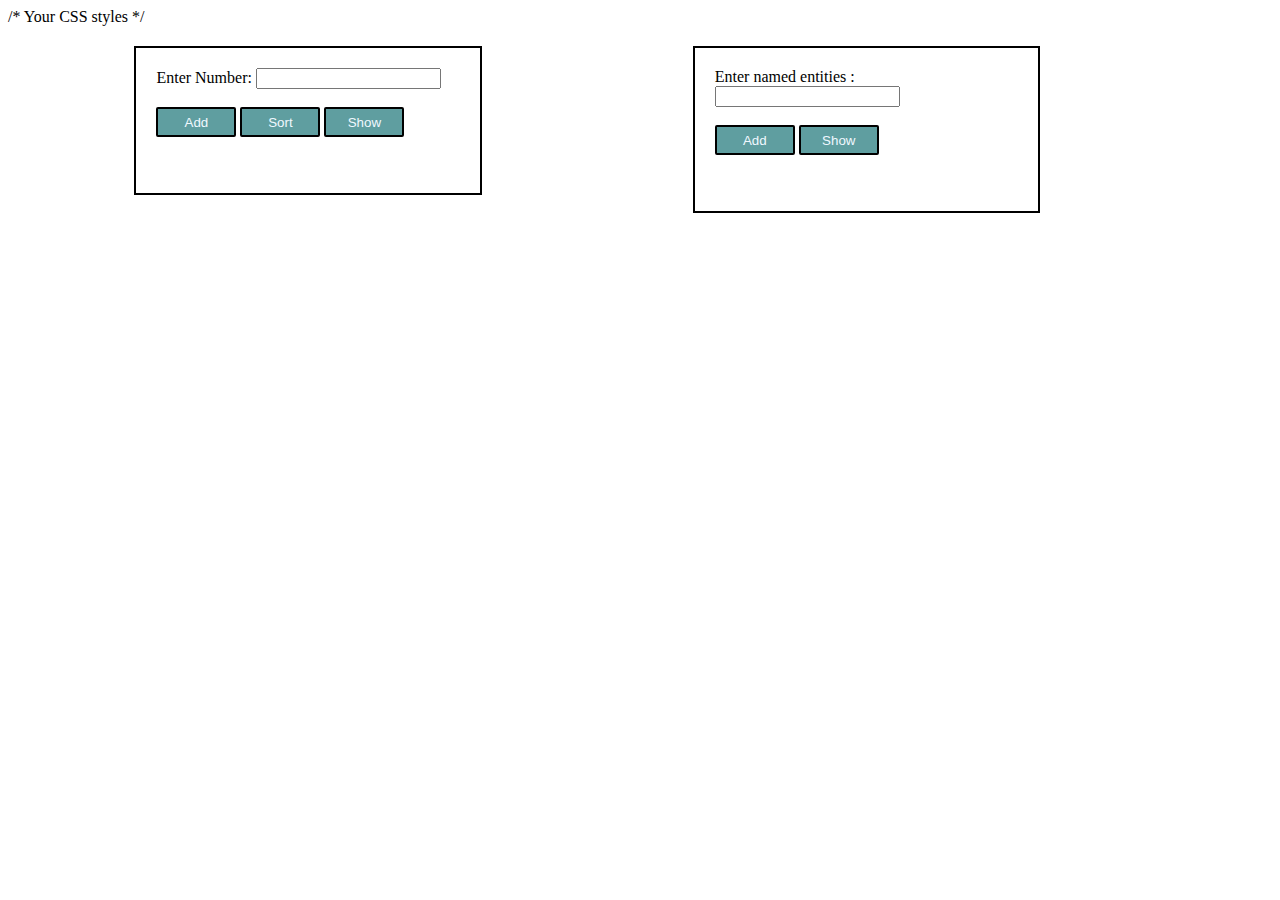
<file: Array/index.html>
<!DOCTYPE html>
<html lang="en">
<head>
  <meta charset="UTF-8" />
  <meta name="viewport" content="width=device-width, initial-scale=1.0" />
  <title>Array Operation</title>
 
    /* Your CSS styles */
    <style>
      form {
        border: 2px solid black;
        width: 300px;
        padding: 20px;
      }
      #btn {
        display: flex;
        align-items: center;
        justify-content: space-evenly;
        height: 50px;
      }
      .btn {
        width: 80px;
        height: 30px;
        color: aliceblue;
        background-color: cadetblue;
        border: 2px solid black;
        border-radius: 2px;
      }
      .btn:hover {
        background-color: #2980b9;
      }
      .container {
      display: flex;
      justify-content: space-between;
      align-items: flex-start;
      width: 80%;
      margin: 20px auto;
    }
    #f1 {
      width: 30%;
    }
    #f2 {
      width: 30%;
    }
    </style>
 
</head>
<body>
  <div class="container">
    <!-- First Form -->
    <form id="f1">
      <label for="number">Enter Number:</label>
      <input type="number" name="number" id="number" />
      <br /><br />
      <div id="btn1">
        <input
          type="button"
          value="Add"
          name="Add"
          class="btn"
          onclick="addelement()"
        />
        <input
          type="button"
          value="Sort"
          name="Sort"
          class="btn"
          onclick="sortelements()"
        />
        <input
          type="button"
          value="Show"
          name="Show"
          class="btn"
          onclick="showArray()"
        />
      </div>
      <br /><br />
    </form>
    <div id="arrayDisplay"></div>

    <!-- Second Form -->
    <form id="f2">
      <label for="text">Enter named entities :</label>
      <input type="text" name="text" id="text" />
      <br /><br />
      <div id="btn2">
        <input
          type="button"
          value="Add"
          name="Add"
          class="btn"
          onclick="addtext()"
        />
        <input
          type="button"
          value="Show"
          name="Show"
          class="btn"
          onclick="showtext()"
        />
      </div>
      <br /><br />
    </form>
    <div id="dis"></div>
  </div>

  <script>
    let array = [];

    function addelement() {
      let element = document.getElementById("number").value;
      array.push(element);
      alert(element + " added successfully");
      document.getElementById("number").value = ""; // Clear input field
    }

    function display() {
      for (let i = 0; i < array.length; i++) {
        console.log(array[i]);
      }
    }

    function showArray() {
      let displayDiv = document.getElementById("arrayDisplay");
      displayDiv.innerHTML = array.join(",");
    }

    function sortelements() {
      let l = array.length;
      for (let i = 0; i < l - 1; i++) {
        for (let j = 0; j < l - i - 1; j++) {
          if (array[j] > array[j + 1]) {
            let temp = array[j];
            array[j] = array[j + 1];
            array[j + 1] = temp;
          }
        }
      }
      showArray(); // Display sorted array
    }

    let arr = [];

    function addtext() {
      let text = document.getElementById('text').value;
      arr.push(text);
      alert(text + " is added");
      document.getElementById("text").value = ""; // Clear input field
    }

    function showtext() {
      let store = document.getElementById('dis');
      store.innerHTML = arr.join(',');
    }
  </script>
</body>
</html>
</file>
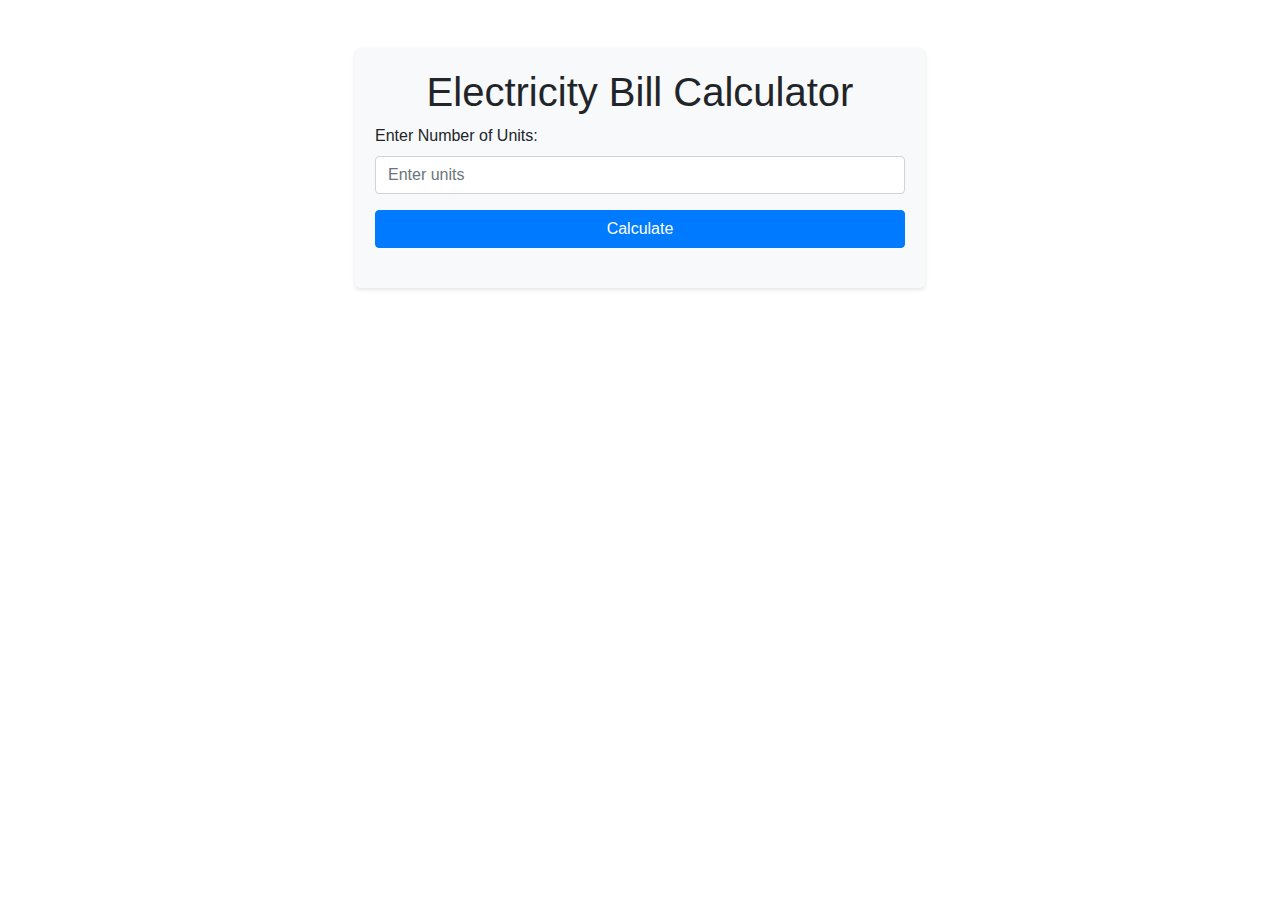
<file: Bill_javascript_dev/index.html>
<!DOCTYPE html>
<html lang="en">
<head>
    <meta charset="UTF-8">
    <meta name="viewport" content="width=device-width, initial-scale=1.0">
    <title>Electricity Bill Calculator</title>
    <link rel="stylesheet" href="https://stackpath.bootstrapcdn.com/bootstrap/4.5.2/css/bootstrap.min.css">
    <link rel="stylesheet" href="style.css">
</head>
<body>
    <div class="container">
        <div class="row justify-content-center">
            <div class="col-md-6 mt-5 calculator">
                <h1 class="text-center">Electricity Bill Calculator</h1>
          
                <div class="form-group">
                    <label for="units">Enter Number of Units:</label>
                    <input type="number" class="form-control" id="units" placeholder="Enter units">
                </div>
                <button id="calculate-button" class="btn btn-primary btn-block">Calculate</button>
                <div class="result" id="result">
                </div>
            </div>
        </div>
    </div>

    <script src="script.js"></script>
</body>
</html>
</file>
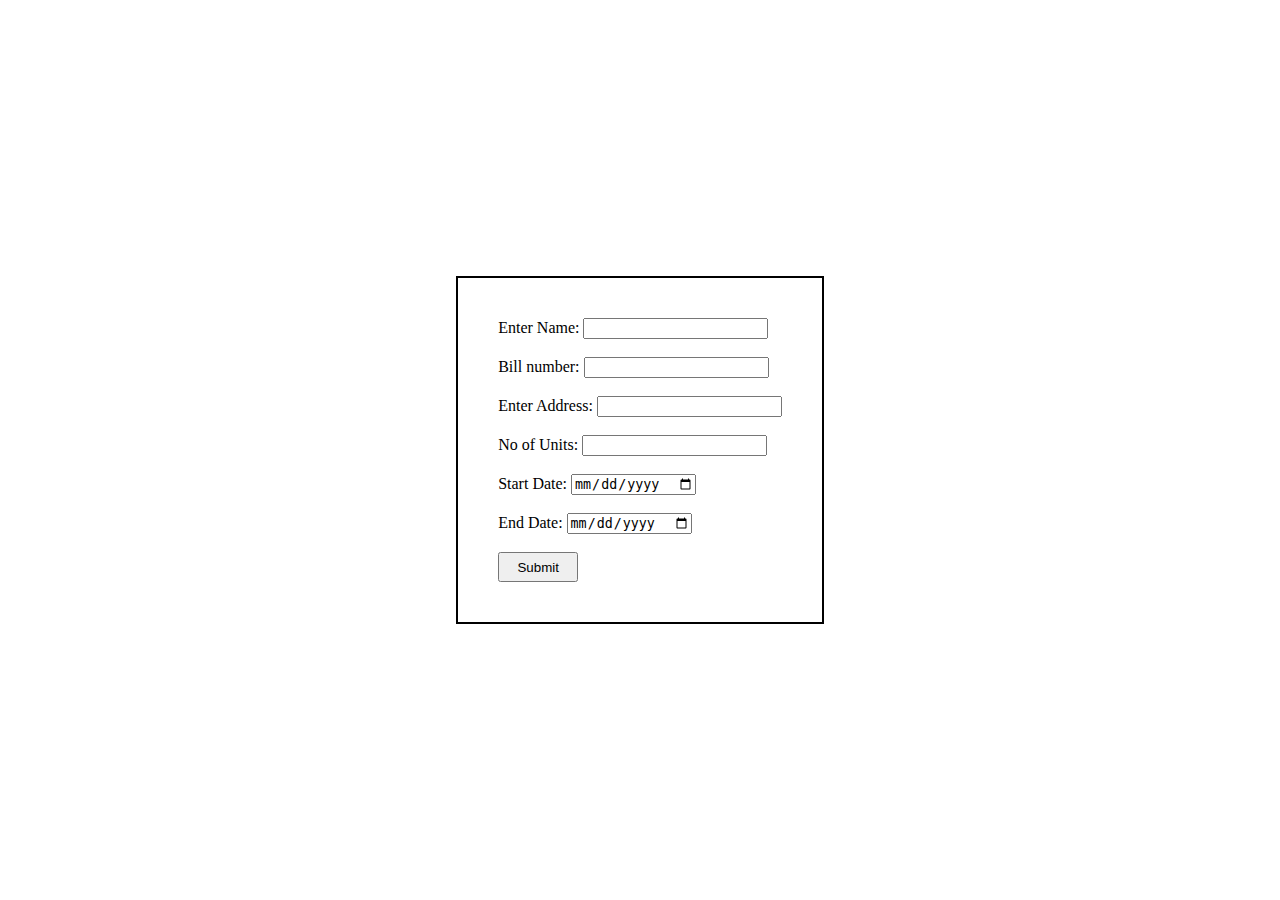
<file: Bill_js/index.html>
<!DOCTYPE html>
<html lang="en">
<head>
    <meta charset="UTF-8">
    <meta name="viewport" content="width=device-width, initial-scale=1.0">
    <title>Document</title>
    <link rel="stylesheet" href="style.css">
</head>
<body>
    <form action="next.php" method="POST">
        <div id="form">
            <label for="name">Enter Name:</label>
            <input id="name" type="text" name="name">
            <br><br>

            <label for="billnumber">Bill number:</label>
            <input id="billnumber" type="number" name="billnumber">
            <br><br>

            <label for="address">Enter Address:</label>
            <input id="address" type="text" name="address">
            <br><br>

            <label for="units">No of Units:</label>
            <input id="units" type="number" name="units">
            <br><br>

            <label for="startdate">Start Date:</label>
            <input id="sdate" type="date" name="sdate">
            <br><br>

            <label for="enddate">End Date:</label>
            <input id="edate" type="date" name="edate">
            <br><br>

            <input type="submit" id="submit">
        </div>
    </form>
</body>
</html>
</file>
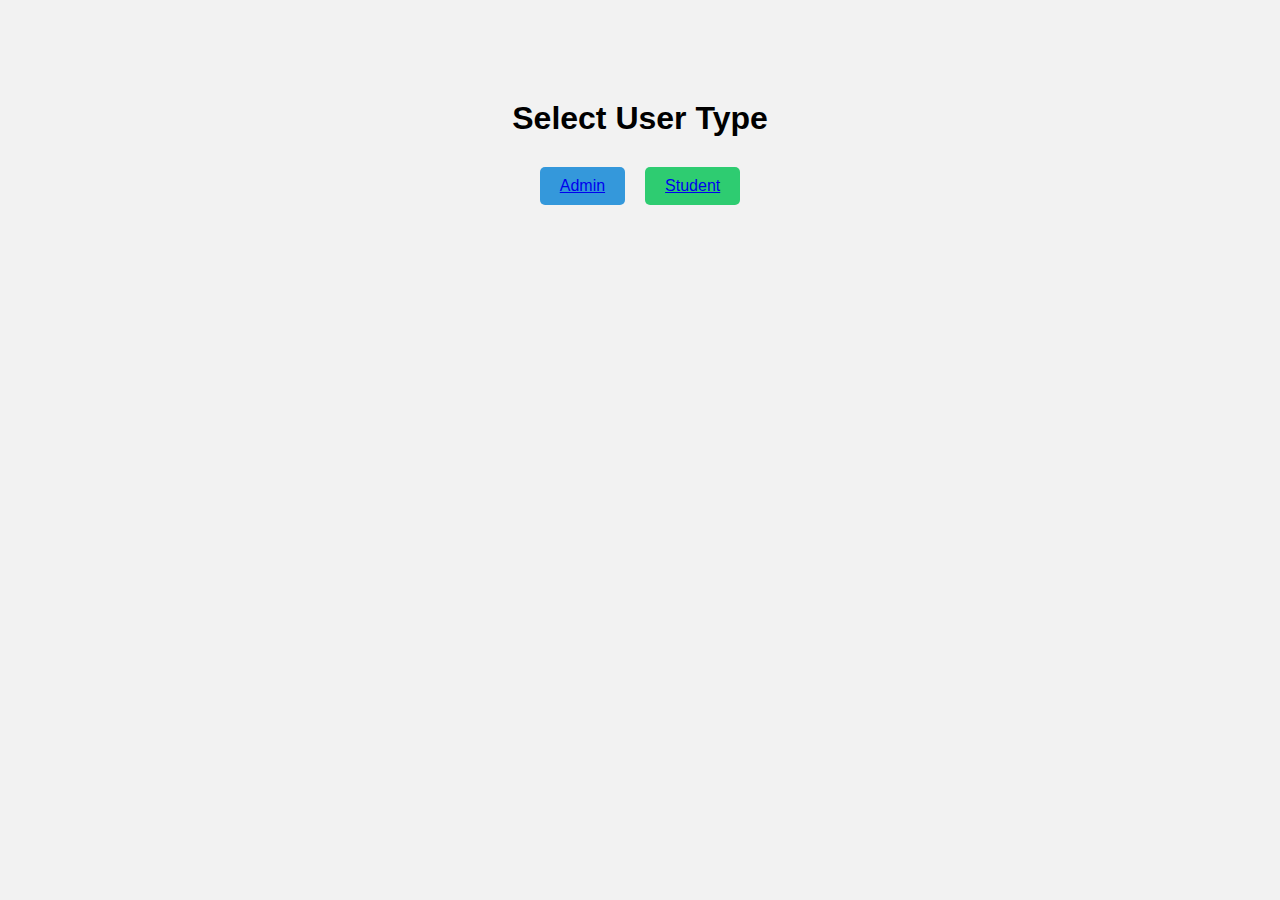
<file: Complaint_management/index.html>
<!DOCTYPE html>
<html lang="en">
<head>
    <meta charset="UTF-8">
    <title>User Type Selection</title>
    <style>
        body {
            margin: 0;
            font-family: Arial, sans-serif;
            background-color: #f2f2f2;
        }

        .container {
            width: 80%;
            margin: 100px auto;
            text-align: center;
        }

        h1 {
            margin-bottom: 30px;
        }

        .buttons {
            display: flex;
            justify-content: center;
            gap: 20px;
        }

        button {
            padding: 10px 20px;
            border: none;
            border-radius: 5px;
            cursor: pointer;
            font-size: 16px;
            transition: background-color 0.3s;
        }

        .admin-btn {
            background-color: #3498db;
            color: white;
        }

        .student-btn {
            background-color: #2ecc71;
            color: white;
        }

        .admin-btn:hover,
        .student-btn:hover {
            opacity: 0.8;
        }
    </style>
</head>
<body>

<div class="container">
    <h1>Select User Type</h1>
  
        <div class="buttons">
            <button class="admin-btn"><a href="view.php">Admin</a></button>
            <button class="student-btn"><a href="registration.php">Student</a></button>
        </div>
    
</div>

</body>
</html>
</file>
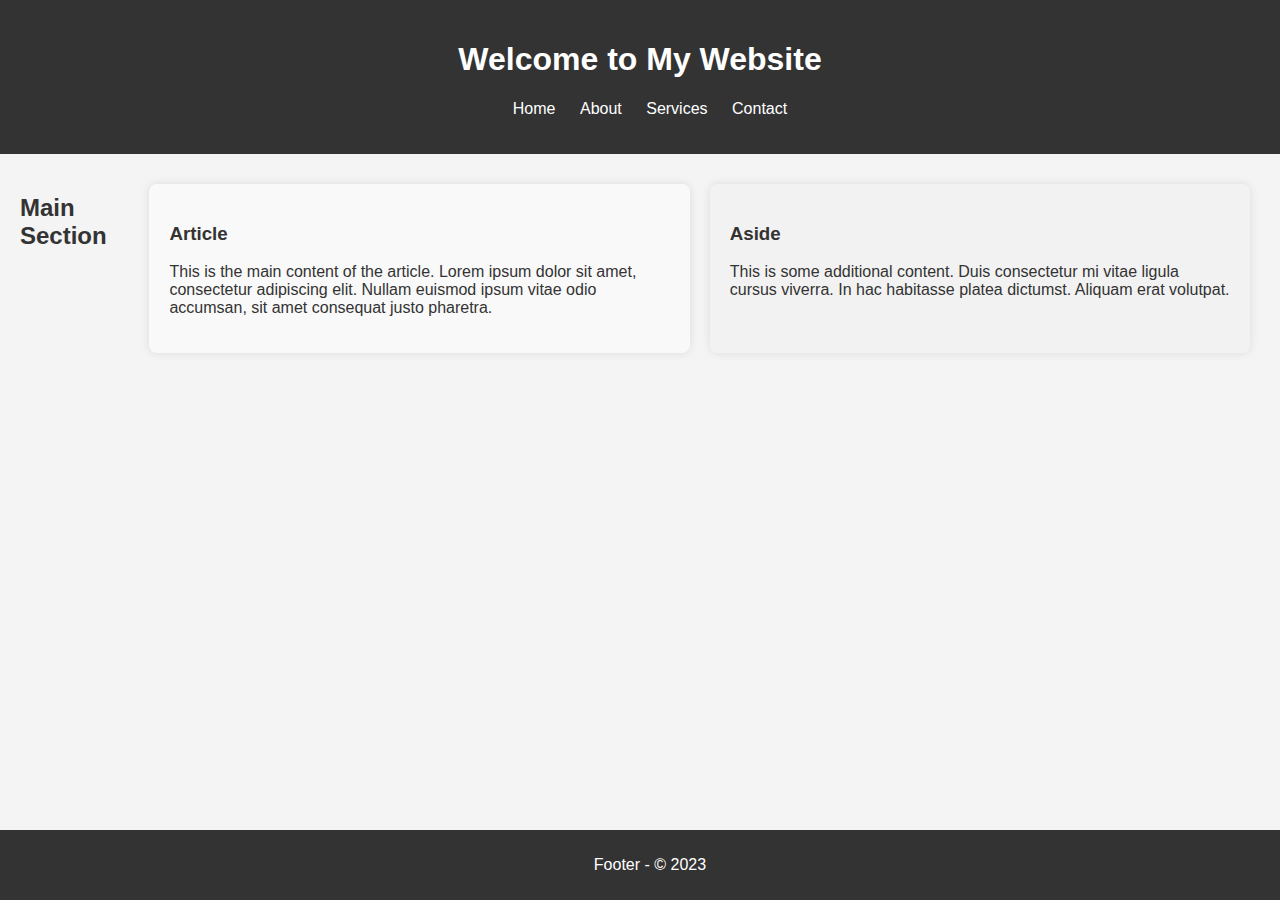
<file: Header_Footer/index.html>
<!DOCTYPE html>
<html lang="en">
<head>
  <meta charset="UTF-8">
  <title>HTML Page with Structured Sections</title>
  <style>
    body {
      font-family: Arial, sans-serif;
      margin: 0;
      padding: 0;
      background-color: #f4f4f4;
      color: #333;
    }

    header {
      background-color: #333;
      color: #fff;
      padding: 20px;
      text-align: center;
    }

    nav ul {
      list-style: none;
    }

    nav ul li {
      display: inline;
      margin-right: 20px;
    }

    nav ul li a {
      text-decoration: none;
      color: #fff;
    }

    main {
      margin: 20px;
    }

    section {
      display: flex;
    }

    article, aside {
      flex-basis: 50%;
      background-color: #fff;
      padding: 20px;
      border-radius: 8px;
      box-shadow: 0 0 10px rgba(0, 0, 0, 0.1);
      margin: 10px;
    }

    footer {
      background-color: #333;
      color: #fff;
      padding: 10px;
      text-align: center;
      position: fixed;
      bottom: 0;
      width: 100%;
    }
  </style>
</head>
<body>

  <header>
    <h1>Welcome to My Website</h1>
    <nav>
      <ul>
        <li><a href="#">Home</a></li>
        <li><a href="#">About</a></li>
        <li><a href="#">Services</a></li>
        <li><a href="#">Contact</a></li>
      </ul>
    </nav>
  </header>

  <main>
    <section>
      <h2>Main Section</h2>
      <article style="background-color: #f9f9f9;">
        <h3>Article</h3>
        <p>This is the main content of the article. Lorem ipsum dolor sit amet, consectetur adipiscing elit. Nullam euismod ipsum vitae odio accumsan, sit amet consequat justo pharetra.</p>
      </article>
      <aside style="background-color: #f2f2f2;">
        <h3>Aside</h3>
        <p>This is some additional content. Duis consectetur mi vitae ligula cursus viverra. In hac habitasse platea dictumst. Aliquam erat volutpat.</p>
      </aside>
    </section>
  </main>

  <footer>
    <p>Footer - &copy; 2023</p>
  </footer>

</body>
</html>
</file>
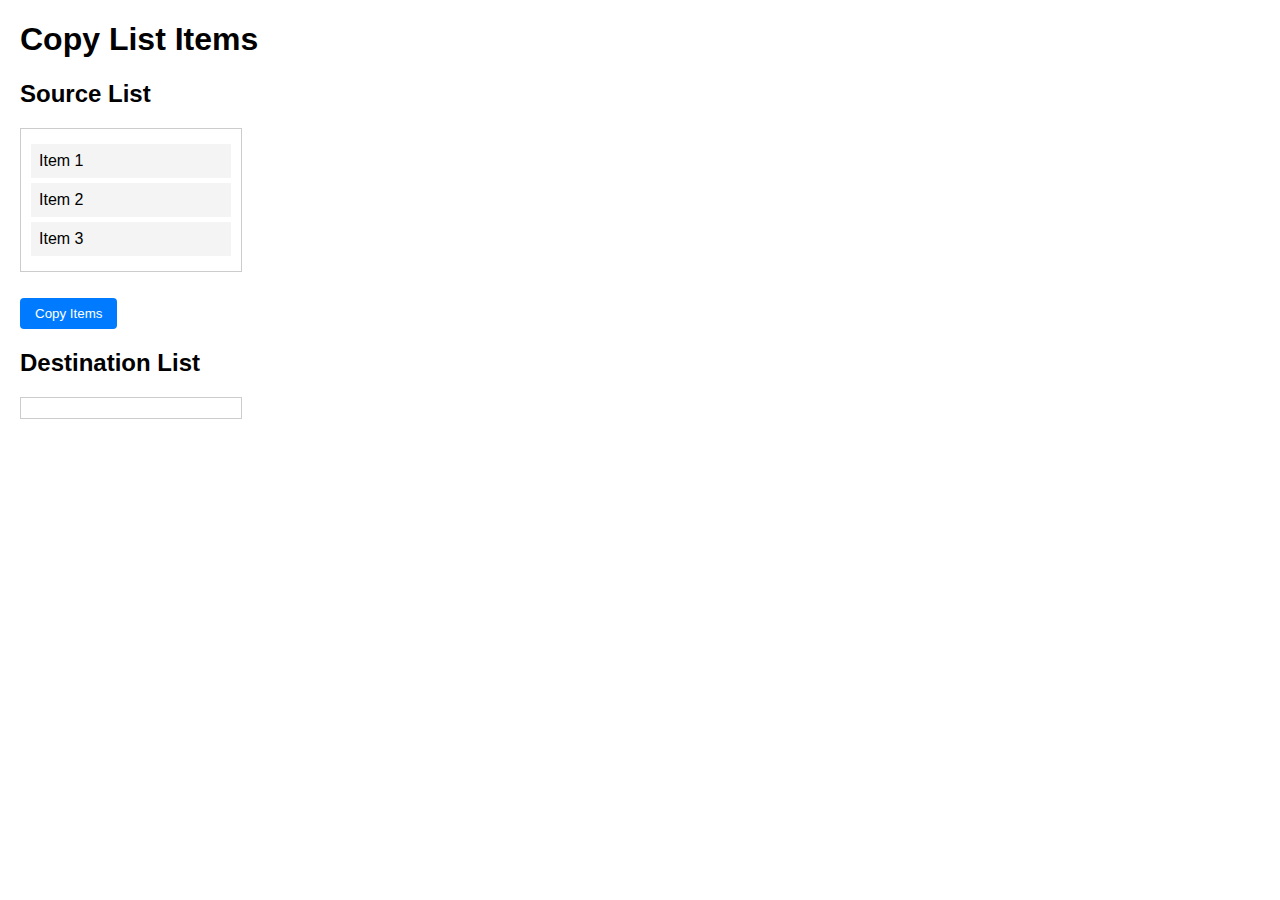
<file: JQuery_Copy_list/index.html>
<!DOCTYPE html>
<html>
<head>
  <title>List Item Copying</title>
  <style>
    body {
      font-family: Arial, sans-serif;
      margin: 20px;
    }

    #sourceList, #destinationList {
      border: 1px solid #ccc;
      padding: 10px;
      width: 200px;
      list-style: none;
    }

    #sourceList li, #destinationList li {
      margin: 5px 0;
      background-color: #f4f4f4;
      padding: 8px;
      cursor: pointer;
    }

    #copyButton {
      margin-top: 10px;
      padding: 8px 15px;
      background-color: #007bff;
      color: #fff;
      border: none;
      border-radius: 4px;
      cursor: pointer;
    }
  </style>
  <script src="https://code.jquery.com/jquery-3.6.0.min.js"></script>
</head>
<body>

  <h1>Copy List Items</h1>

  <h2>Source List</h2>
  <ul id="sourceList">
    <li>Item 1</li>
    <li>Item 2</li>
    <li>Item 3</li>
  </ul>

  <button id="copyButton">Copy Items</button>

  <h2>Destination List</h2>
  <ul id="destinationList">
    <!-- Destination list will be empty initially -->
  </ul>

  <script>
    $(document).ready(function() {
      $('#copyButton').on('click', function() {
        var sourceItems = $('#sourceList li').clone();
        $('#destinationList').append(sourceItems);
      });
    });
  </script>

</body>
</html>
</file>
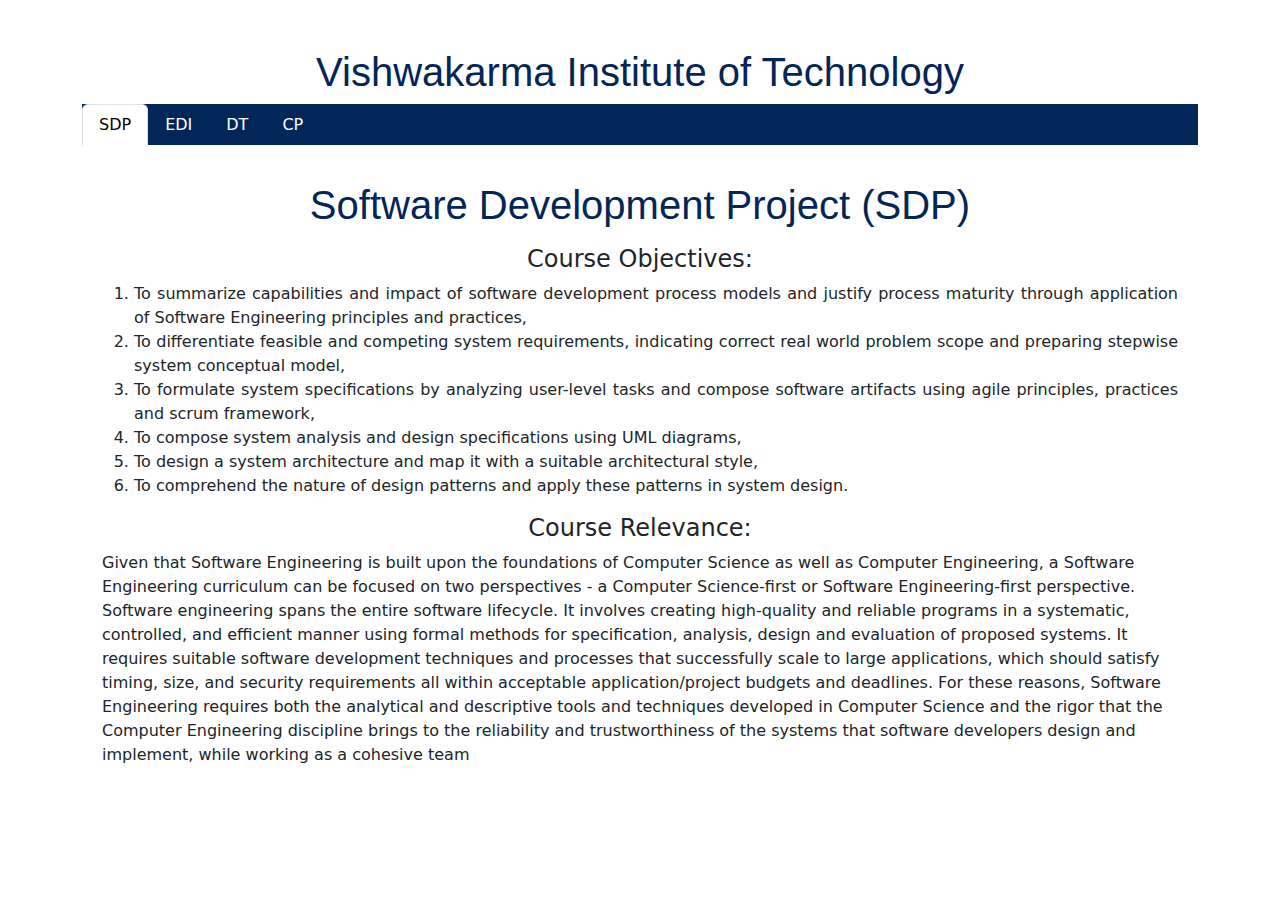
<file: toggle/index.html>
<!DOCTYPE html>
<html lang="en">
<head>
  <meta charset="UTF-8">
  <meta name="viewport" content="width=device-width, initial-scale=1.0">
  <title>VIT Projects</title>
  <link href="https://cdn.jsdelivr.net/npm/bootstrap@5.3.0/dist/css/bootstrap.min.css" rel="stylesheet">
  <link href="index.css" rel="stylesheet">
</head>
<body>
  <div class="container mt-5">
  </div>
  <script src="https://code.jquery.com/jquery-3.6.0.min.js"></script>
  <script src="https://cdn.jsdelivr.net/npm/bootstrap@5.3.0/dist/js/bootstrap.bundle.min.js"></script>
  <script>
    $(document).ready(function() {
      $('.nav-tabs a').click(function() {
        $(this).tab('show');
      });
    });
  </script>
    
</body>
<div class="container mt-5">
  <h1>Vishwakarma Institute of Technology</h1>
    <ul class="nav nav-tabs">
      <li class="nav-item">
        <a class="nav-link active" data-toggle="tab" href="#sdp">SDP</a>
      </li>
      <li class="nav-item">
        <a class="nav-link" data-toggle="tab" href="#edi">EDI</a>
      </li>
      <li class="nav-item">
        <a class="nav-link" data-toggle="tab" href="#dt">DT</a>
      </li>
      <li class="nav-item">
        <a class="nav-link" data-toggle="tab" href="#course">CP</a>
      </li>
    </ul>
    <div class="tab-content mt-3">
      <div class="tab-pane fade show active" id="sdp">
        <h1>Software Development Project (SDP)</h1>
        <p id="CO">
            <h4>Course Objectives:</h4>
            <ol>
                <li>To summarize capabilities and impact of software development process models and justify process
                    maturity through application of Software Engineering principles and practices,</li>
                <li> To differentiate feasible and competing system requirements, indicating correct real world
                    problem scope and preparing stepwise system conceptual model,</li>
                <li>To formulate system specifications by analyzing user-level tasks and compose software artifacts
                    using agile principles, practices and scrum framework,</li>
                <li>To compose system analysis and design specifications using UML diagrams,</li>
                <li>To design a system architecture and map it with a suitable architectural style,</li>
                <li>To comprehend the nature of design patterns and apply these patterns in system design.</li>
            </ol>
            <h4>Course Relevance:</h4>
            Given that Software Engineering is built upon the foundations of Computer Science as well as
            Computer Engineering, a Software Engineering curriculum can be focused on two perspectives - a
            Computer Science-first or Software Engineering-first perspective. Software engineering spans the
            entire software lifecycle. It involves creating high-quality and reliable programs in a systematic,
            controlled, and efficient manner using formal methods for specification, analysis, design and
            evaluation of proposed systems. It requires suitable software development techniques and processes
            that successfully scale to large applications, which should satisfy timing, size, and security
            requirements all within acceptable application/project budgets and deadlines. For these reasons,
            Software Engineering requires both the analytical and descriptive tools and techniques developed in
            Computer Science and the rigor that the Computer Engineering discipline brings to the reliability and
            trustworthiness of the systems that software developers design and implement, while working as a
            cohesive team
        </p>
      </div>
      <div class="tab-pane fade" id="edi">
        <h1>Engineering Data and Innovation (EDI)</h1>
        <p>
            <h4>Course Objectives:</h4>

            <ol>
                <li>To develop critical thinking and problem solving ability by exploring and proposing solutions to
                    realistic/social problems.</li>
                <li>To Evaluate alternative approaches, and justify the use of selected tools and methods,</li>
                <li>To emphasize learning activities those are long-term, inter-disciplinary and student-centric.</li>
                <li>To engage students in rich and authentic learning experiences.</li>
                <li>To provide every student the opportunity to get involved either individually or as a group so as to
                    develop team skills and learn professionalism.</li>
            </ol>
            <h4>Course Relevance</h4>
            <p>To develop an ecosystem to promote entrepreneurship and research culture among the students
                Course Relevance: Project Centric Learning (PCL) is a powerful tool for students to work in areas
                of their choice and strengths. Along with course based projects, curriculum can be enriched with
                semester long Engineering Design and Development courses, in which students can solve socially
                relevant problems using various technologies from relevant disciplines. The various socially relevant
                domains can be like Health care, Agriculture, Defense, Education, Smart City, Smart Energy and
                Swaccha Bharat Abhiyan. To gain the necessary skills to tackle such projects, students can select
                relevant online courses and acquire skills from numerous sources under guidance of faculty and
                enrich their knowledge in the project domain, thereby achieving project centric learning. Modern
                world sustained and advanced through the successful completion of projects. In short, if students are
                prepared for success in life, we need to prepare them for a project-based world. It is a style of active
                learning and inquiry-based learning. Project centric learning will also redefine the role of teacher as
                mentor in the learning process. The PCL model focuses the student on a big open-ended question,
                challenge, or problem to research and respond to and/or solve. It brings students not only to know,
                understand and remember rather it takes them to analyze, design and apply categories of Bloom’s
                Taxonomy</p>
            </p>
      </div>
      <div class="tab-pane fade" id="dt">
        <h1>Design Thinking (DT)</h1>
        <p>
            <h4>Course Outcomes:</h4>
            <ol>
                <li>Understand the importance of doing Research</li>
                <li>Interpret and distinguish different fundamental terms related to Research</li>
                <li>Apply the methodology of doing research and mode of its publication</li>
                <li>Write a Research Paper based on project work</li>
                <li>Understand Intellectual property rights</li>
                <li>Use the concepts of Ethics in Research</li>
                <li>Understand the Entrepreneurship and Business Planning</li>
            </ol>
        </p>
      </div>
      <div class="tab-pane fade" id="course">
        <h1>Course Project</h1>
        <p>
            <h4>Objectives:</h4> 

            <ol>
                <li>Engineering Knowledge Application: Apply theoretical knowledge gained during the course to solve real-world engineering problems.</li>
                <li>Design and Innovation: Demonstrate creativity and innovation by designing new systems, products, or solutions that address engineering challenges.</li>
                <li>Practical Skills Development: Acquire hands-on experience and practical skills through the implementation of engineering projects.</li>
                <li>Interdisciplinary Integration: Integrate knowledge from multiple engineering disciplines to develop comprehensive solutions.</li>
                <li>Project Planning and Management: Learn project management skills, including planning, organization, resource allocation, and scheduling.</li>
                <li>Critical Analysis: Analyze engineering problems critically, identify constraints, and propose feasible and efficient solutions.</li>
                <li>Teamwork and Communication: Foster teamwork and effective communication among project members, simulating a professional engineering environment.</li>
                <li>Research and Literature Review: Conduct research and literature reviews to support project decisions and methodologies.</li>
                <li>Prototyping and Testing: Develop prototypes and perform testing to validate the functionality and performance of engineering solutions.</li>
                <li>Ethical Considerations: Address ethical concerns related to the engineering project, such as safety, environmental impact, and social responsibility.</li>
                <li>Cost and Feasibility Analysis: Consider cost constraints and feasibility aspects to ensure practicality and economic viability of the project.</li>
                <li>Documentation and Reporting: Create comprehensive project documentation and reports, highlighting the entire development process, findings, and conclusions.</li>
                <li>Continuous Improvement: Emphasize iterative development, where the project evolves through feedback and continuous improvement.</li>
                <li>Industry Relevance: Align the project with current industry practices and trends, preparing students for real-world engineering challenges.</li>
                <li>Presentation Skills: Enhance presentation and communication skills by delivering clear and compelling presentations of the project.</li>
            </ol>
        </p>
      </div>
    </div>
  </div>

</html>
</file>
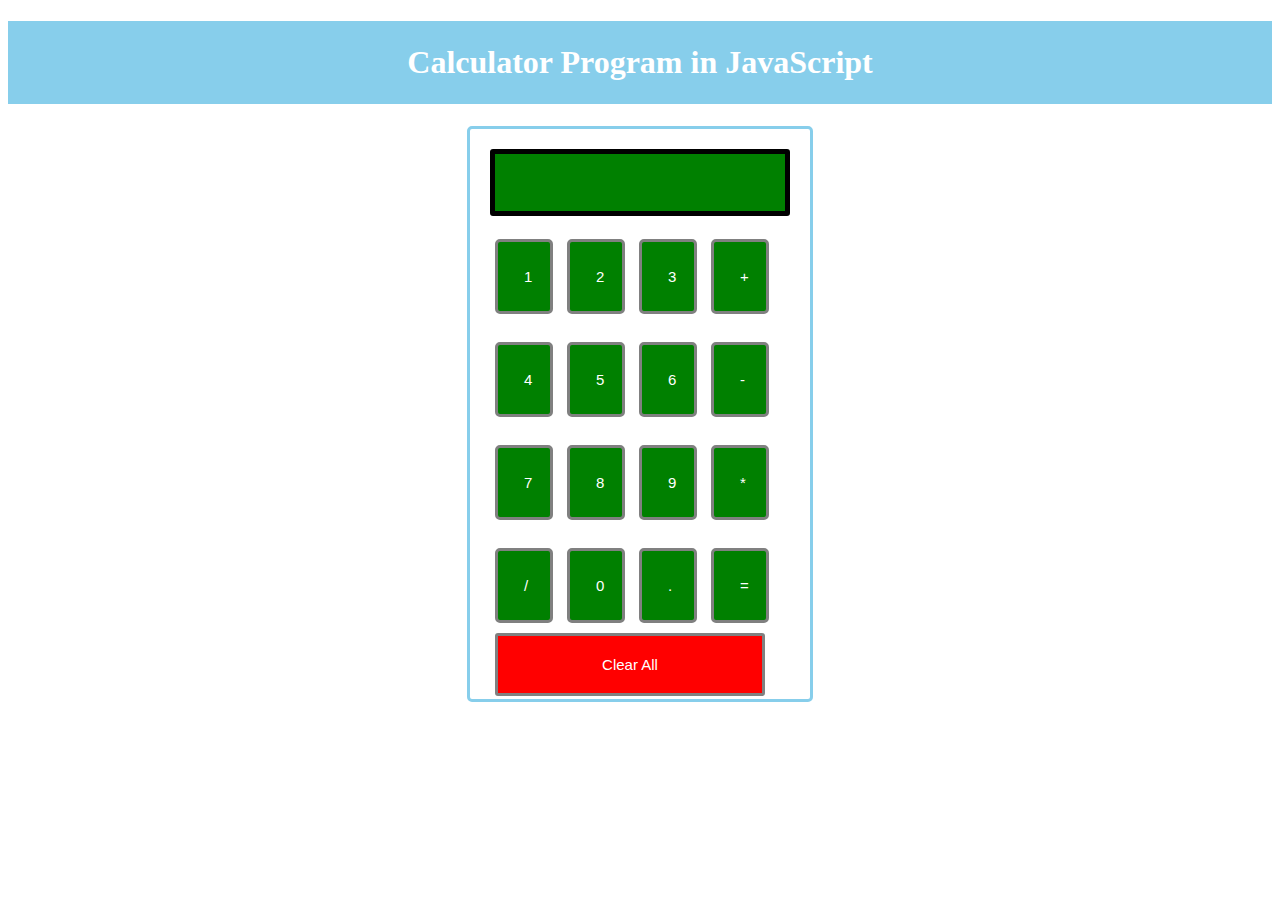
<file: Calculator/cal.html>
<!-- Create a simple Program to build the Calculator in JavaScript using with HTML and CSS web languages. -->  
<!DOCTYPE html>  
<html lang = "en">  
<head>  
<title> JavaScript Calculator </title>  
  
<style>  
h1 {  
    text-align: center;  
    padding: 23px;  
    background-color: skyblue;  
    color: white;  
    }  
  
#clear{  
width: 270px;  
border: 3px solid gray;  
    border-radius: 3px;  
    padding: 20px;  
    background-color: red;  
}  
  
.formstyle  
{  
width: 300px;  
height: 530px;  
margin: auto;  
border: 3px solid skyblue;  
border-radius: 5px;  
padding: 20px;  
}  
  
  
  
input  
{  
width: 20px;  
background-color: green;  
color: white;  
border: 3px solid gray;  
    border-radius: 5px;  
    padding: 26px;  
    margin: 5px;  
    font-size: 15px;  
}  
  
  
#calc{  
width: 250px;  
border: 5px solid black;  
    border-radius: 3px;  
    padding: 20px;  
    margin: auto;  
}  
  
</style>  
  
</head>  
<body>  
<h1> Calculator Program in JavaScript </h1>  
<div class= "formstyle">  
<form name = "form1">  
      
    <!-- This input box shows the button pressed by the user in calculator. -->  
  <input id = "calc" type ="text" name = "answer"> <br> <br>  
  <!-- Display the calculator button on the screen. -->  
  <!-- onclick() function display the number prsses by the user. -->  
  <input type = "button" value = "1" onclick = "form1.answer.value += '1' ">  
  <input type = "button" value = "2" onclick = "form1.answer.value += '2' ">  
  <input type = "button" value = "3" onclick = "form1.answer.value += '3' ">  
   <input type = "button" value = "+" onclick = "form1.answer.value += '+' ">  
  <br> <br>  
    
  <input type = "button" value = "4" onclick = "form1.answer.value += '4' ">  
  <input type = "button" value = "5" onclick = "form1.answer.value += '5' ">  
  <input type = "button" value = "6" onclick = "form1.answer.value += '6' ">  
  <input type = "button" value = "-" onclick = "form1.answer.value += '-' ">  
  <br> <br>  
    
  <input type = "button" value = "7" onclick = "form1.answer.value += '7' ">  
  <input type = "button" value = "8" onclick = "form1.answer.value += '8' ">  
  <input type = "button" value = "9" onclick = "form1.answer.value += '9' ">  
  <input type = "button" value = "*" onclick = "form1.answer.value += '*' ">  
  <br> <br>  
    
    
  <input type = "button" value = "/" onclick = "form1.answer.value += '/' ">  
  <input type = "button" value = "0" onclick = "form1.answer.value += '0' ">  
    <input type = "button" value = "." onclick = "form1.answer.value += '.' ">  
    <!-- When we click on the '=' button, the onclick() shows the sum results on the calculator screen. -->  
  <input type = "button" value = "=" onclick = "form1.answer.value = eval(form1.answer.value) ">  
  <br>   
  <!-- Display the Cancel button and erase all data entered by the user. -->  
  <input type = "button" value = "Clear All" onclick = "form1.answer.value = ' ' " id= "clear" >  
  <br>   
    
</form>  
</div>  
</body>  
</html>
</file>
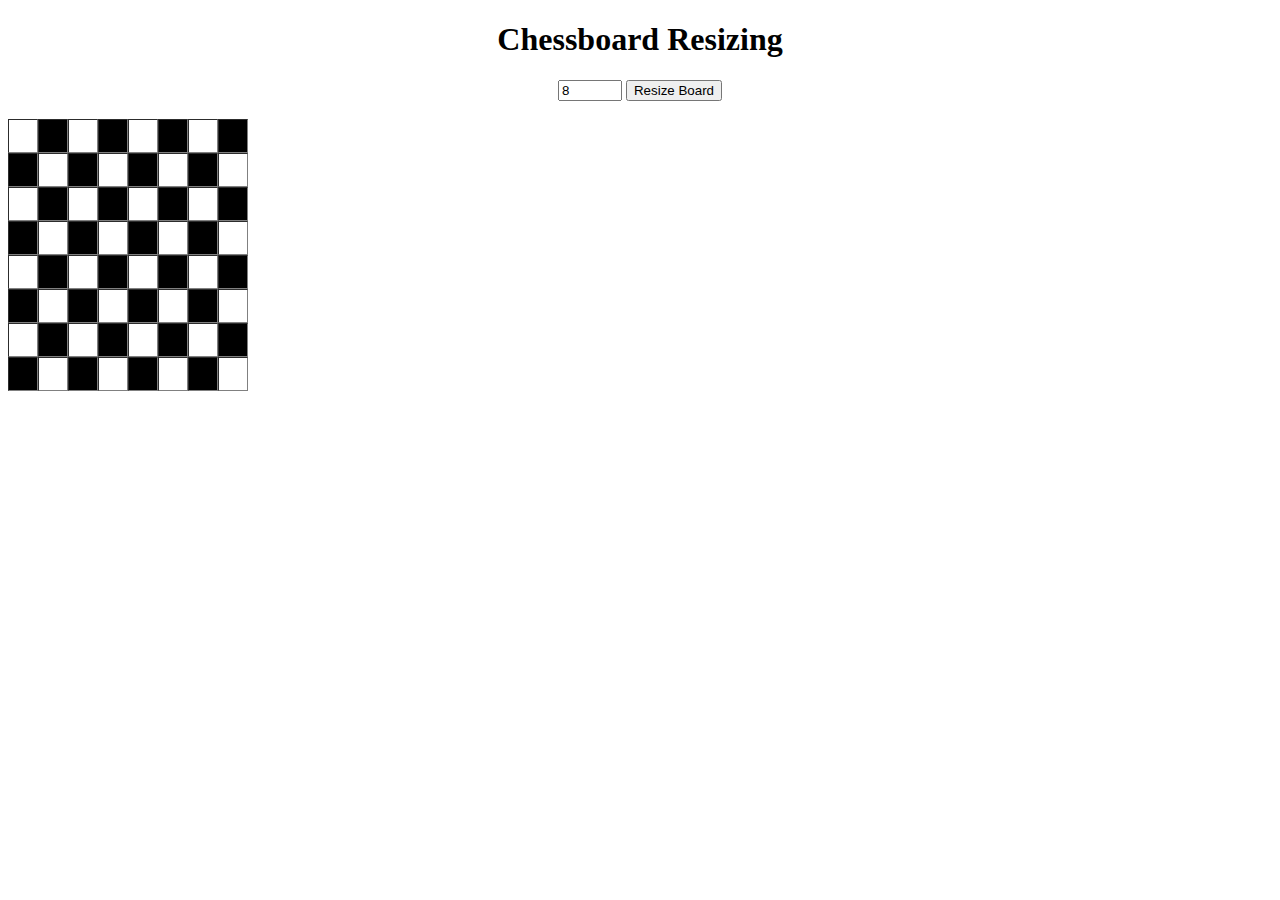
<file: Chess/chess.html>
<!DOCTYPE html>
<html>
<head>
<title>Chessboard Resizing</title>
<style>
body {
  text-align: center;
}

.cell {
  height: 30px;
  width: 30px;
  border: 1.5px solid grey;
  border-style: inset;
}

.blackcell {
  background-color: black;
}

.whitecell {
  background-color: white;
}
</style>
</head>

<body>
<h1>Chessboard Resizing</h1>
<input type="number" id="boardSize" min="1" max="100" value="8" />
<button onclick="resizeBoard()">Resize Board</button>
<br><br>

<div id="chessboard"></div>

<script>
function resizeBoard() {
  var boardSize = parseInt(document.getElementById('boardSize').value);
  var chessboard = document.getElementById('chessboard');
  chessboard.innerHTML = '';

  for (var i = 0; i < boardSize; i++) {
    var tr = document.createElement('tr');
    for (var j = 0; j < boardSize; j++) {
      var td = document.createElement('td');

      if ((i + j) % 2 == 0) {
        td.setAttribute('class', 'cell whitecell');
      } else {
        td.setAttribute('class', 'cell blackcell');
      }

      tr.appendChild(td);
    }
    chessboard.appendChild(tr);
  }

  chessboard.style.width = (boardSize * 30) + 'px';
}

resizeBoard();
</script>
</body>
</html>
</file>
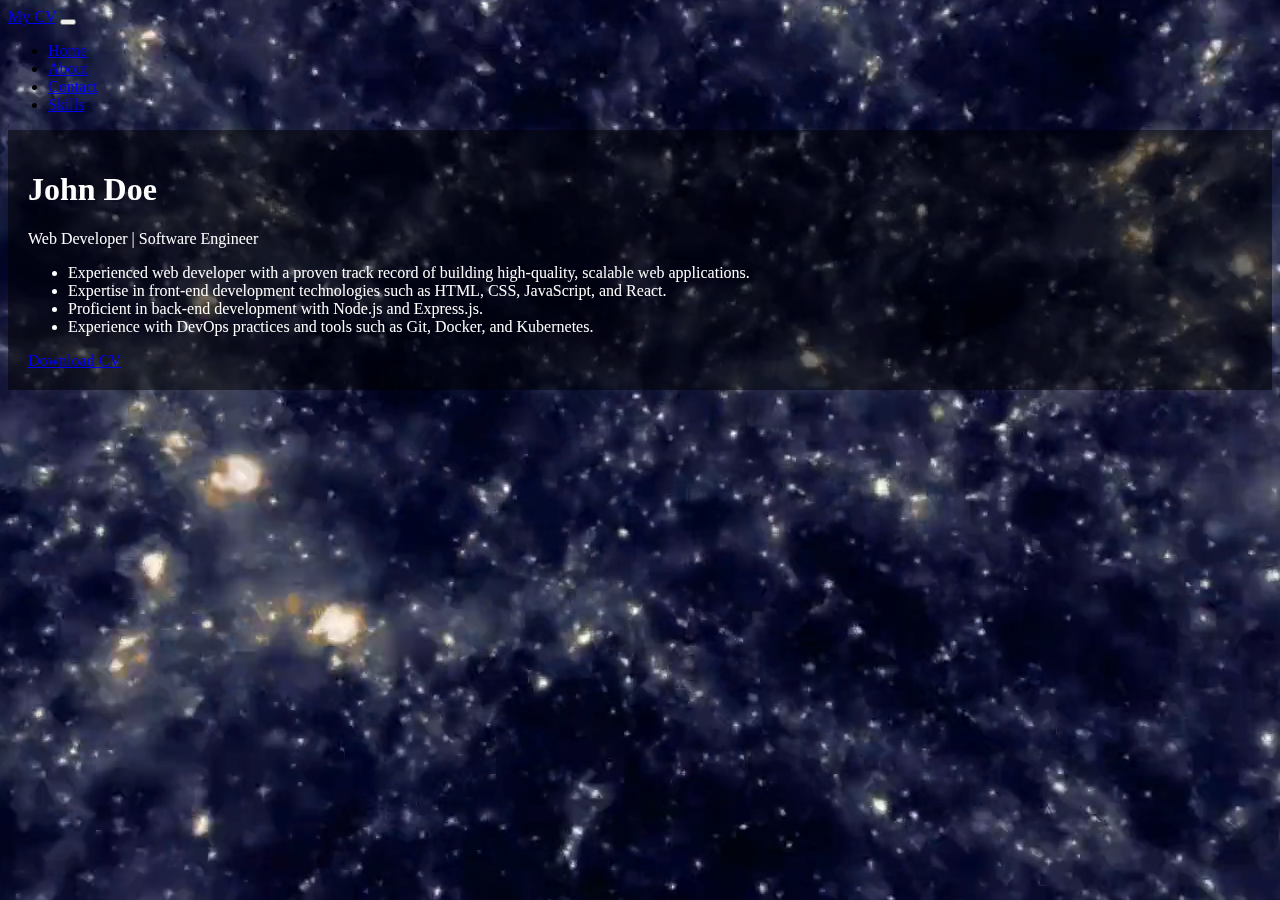
<file: CV/resume.html>
<!DOCTYPE html>
<html lang="en">
<head>
    <meta charset="UTF-8">
    <meta name="viewport" content="width=device-width, initial-scale=1.0">
    <title>CV with Video Background</title>

    <link href="https://cdn.jsdelivr.net/npm/bootstrap@5.1.3/dist/css/bootstrap.min.css" rel="stylesheet" integrity="sha384-1BmE4kWBq78iYhFldvKuhfTAU6auU8tT94WrHftjDbrCEXSU1oBoqyl2QvZ6jIW3" crossorigin="anonymous">

    <style>
        .video-background {
            position: fixed;
            top: 0;
            left: 0;
            width: 100%;
            height: 100%;
            background: #000;
            overflow: hidden;
            z-index: -1;
        }

        .video-background video {
            position: absolute;
            top: 50%;
            left: 50%;
            transform: translate(-50%, -50%);
            min-width: 100%;
            min-height: 100%;
        }

        .content {
            position: relative;
            z-index: 1;
            padding: 20px;
            background: rgba(0, 0, 0, 0.5);
            color: #fff;
        }
    </style>
</head>
<body>
    <nav class="navbar navbar-expand-lg navbar-dark bg-dark">
        <div class="container">
            <a class="navbar-brand" href="#">My CV</a>
            <button class="navbar-toggler" type="button" data-bs-toggle="collapse" data-bs-target="#navbarNav" aria-controls="navbarNav" aria-expanded="false" aria-label="Toggle navigation">
                <span class="navbar-toggler-icon"></span>
            </button>
            <div class="collapse navbar-collapse" id="navbarNav">
                <ul class="navbar-nav">
                    <li class="nav-item">
                        <a class="nav-link" href="#home">Home</a>
                    </li>
                    <li class="nav-item">
                        <a class="nav-link" href="#about">About</a>
                    </li>
                    <li class="nav-item">
                        <a class="nav-link" href="#contact">Contact</a>
                    </li>
                    <li class="nav-item">
                        <a class="nav-link" href="#skills">Skills</a>
                    </li>
                </ul>
            </div>
        </div>
    </nav>

    <div class="video-background">
        <video autoplay loop muted>
            <source src="video.mp4" type="video/mp4">
        </video>
    </div>

    <div class="content container">
        <h1>John Doe</h1>
        <p>Web Developer | Software Engineer</p>

        <ul class="list-unstyled">
            <li>Experienced web developer with a proven track record of building high-quality, scalable web applications.</li>
            <li>Expertise in front-end development technologies such as HTML, CSS, JavaScript, and React.</li>
            <li>Proficient in back-end development with Node.js and Express.js.</li>
            <li>Experience with DevOps practices and tools such as Git, Docker, and Kubernetes.</li>
        </ul>

        <a href="#" class="btn btn-primary">Download CV</a>
    </div>

    <script src="https://code.jquery.com/jquery-3.6.0.min.js" integrity="sha256-/xUj+3OJU5yExlq6GSYGSHk7tPXikynS7ogEvDej/m4=" crossorigin="anonymous"></script>

    <script src="https://cdn.jsdelivr.net/npm/bootstrap@5.1.3/dist/js/bootstrap.bundle.min.js" integrity="sha384-ka7Sk0Gln4gmtz2MlQnikT1wXgYsOg+OMhuP+IlRH9sENBO0LRn5q+8nbTov4+1p" crossorigin="anonymous"></script>
</body>
</html>
</file>
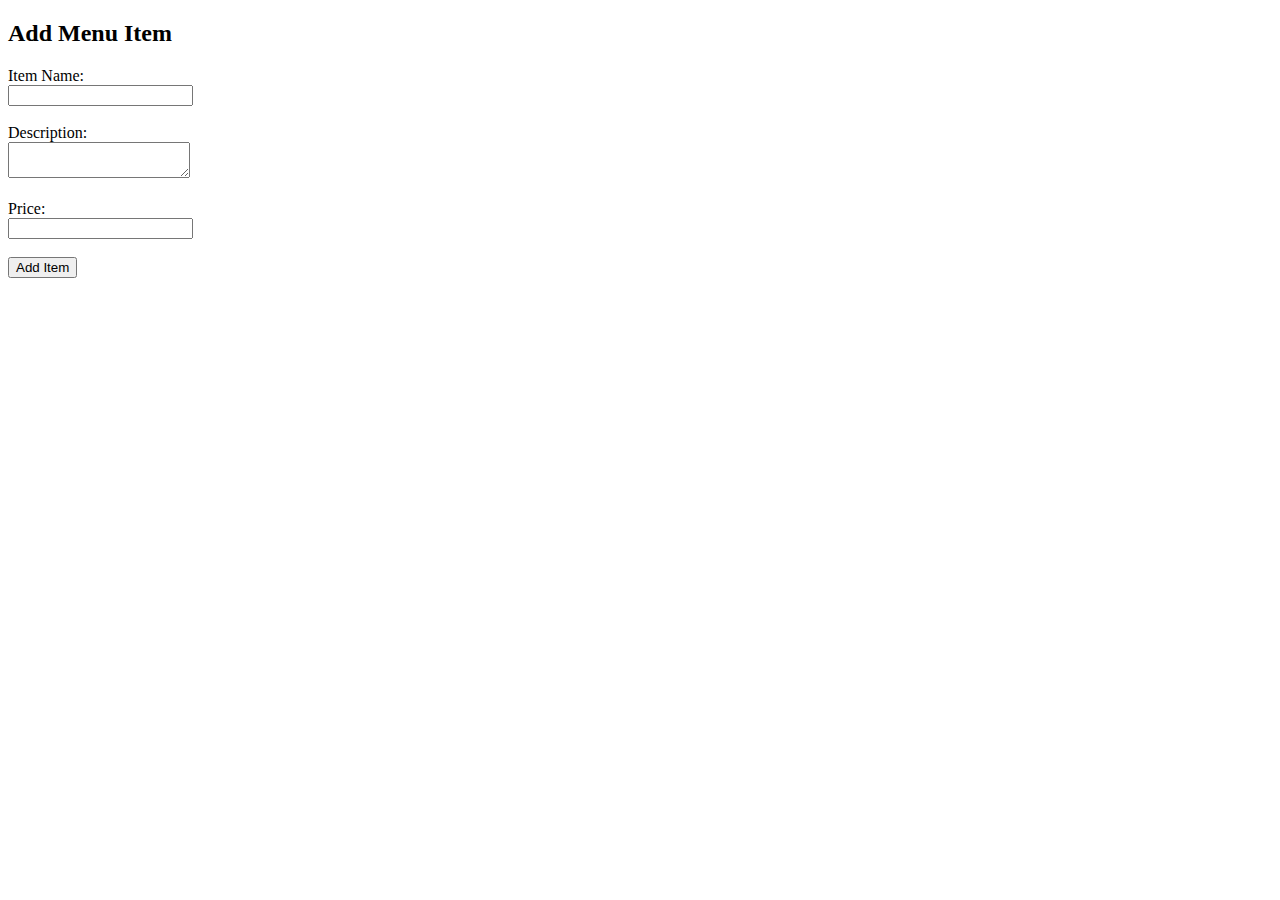
<file: Hotel_management_sakshi/food_items.html>
<!DOCTYPE html>
<html>
<head>
    <title>Add Menu Item</title>
</head>
<body>
    <h2>Add Menu Item</h2>
    <form method="post" action="food_items_into_db.php">
        <label for="item_name">Item Name:</label><br>
        <input type="text" id="item_name" name="item_name" required><br><br>
        
        <label for="description">Description:</label><br>
        <textarea id="description" name="description"></textarea><br><br>
        
        <label for="price">Price:</label><br>
        <input type="number" id="price" name="price" step="0.01" required><br><br>
        
        <input type="submit" value="Add Item">
    </form>
</body>
</html>
</file>
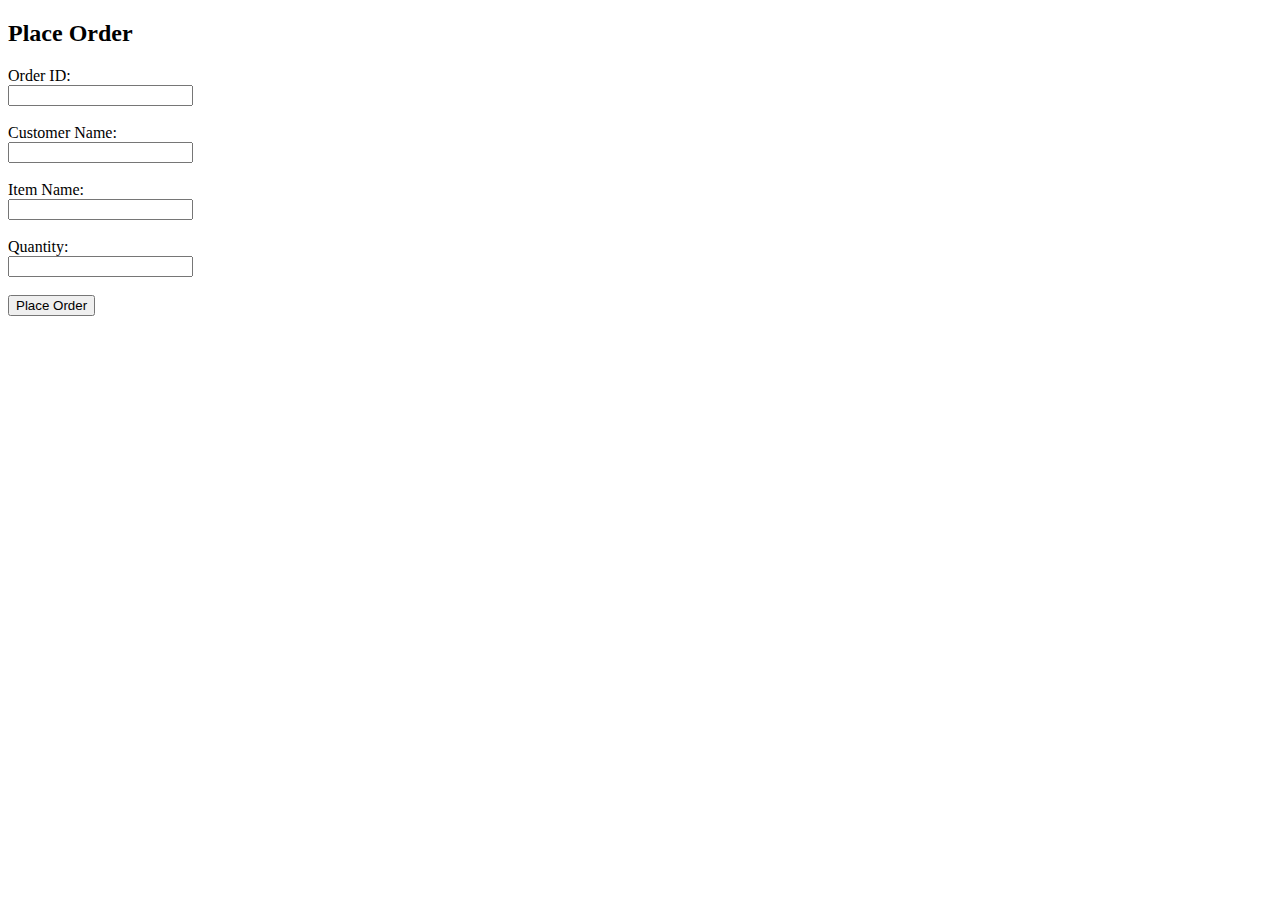
<file: Hotel_management_sakshi/placeorder_form.html>
<!DOCTYPE html>
<html>
<head>
    <title>Place Order</title>
</head>
<body>
    <h2>Place Order</h2>
    <form action="process_order.php" method="post">
        <label for="order_id">Order ID:</label><br>
        <input type="text" id="order_id" name="order_id" required><br><br>
        
        <label for="customer_name">Customer Name:</label><br>
        <input type="text" id="customer_name" name="customer_name" required><br><br>
        
        <label for="item_name">Item Name:</label><br>
        <input type="text" id="item_name" name="item_name" required><br><br>
        
        <label for="quantity">Quantity:</label><br>
        <input type="number" id="quantity" name="quantity" min="1" required><br><br>
        
        
        <input type="submit" value="Place Order">
    </form>
</body>
</html>
</file>
<file: Bill_javascript_dev/style.css>
.calculator {
    background-color: #f8f9fa;
    padding: 20px;
    box-shadow: 0 2px 4px rgba(0, 0, 0, 0.1);
    border-radius: 5px;
}

.result {
    text-align: center;
    font-size: 18px;
    margin-top: 20px;
}
</file>
<file: Bill_js/style.css>
body{
    margin: 0;
    display: flex;
align-items: center;
justify-content: center;
height: 100vh;
}

#form{
    border: 2px solid black;
    padding: 40px;
   
}
#submit{
    height: 30px;
    width: 80px;
}
</file>
<file: toggle/index.css>
.nav-tabs {
    background-color: #032658;
    border: none;
  }
  
  .nav-link {
    color: white;
  }
  
  .nav-link.active {
    background-color: #032658;
    color: white;
  }
 
  .tab-content {
    padding: 20px;
  }
  
  h1 {
    font-family: 'Lucida Sans', 'Lucida Sans Regular', 'Lucida Grande', 'Lucida Sans Unicode', Geneva, Verdana, sans-serif;
    text-align: center;
  }
  
  h4 {
    text-align: center;
  }
  
  .CO {
    font-family: Arial, Helvetica, sans-serif;
    font-size: medium;
    text-align: center;
  }
  
  li {
    text-align: justify;
  }
  h1{
    color: #032658;
  }
</file>
